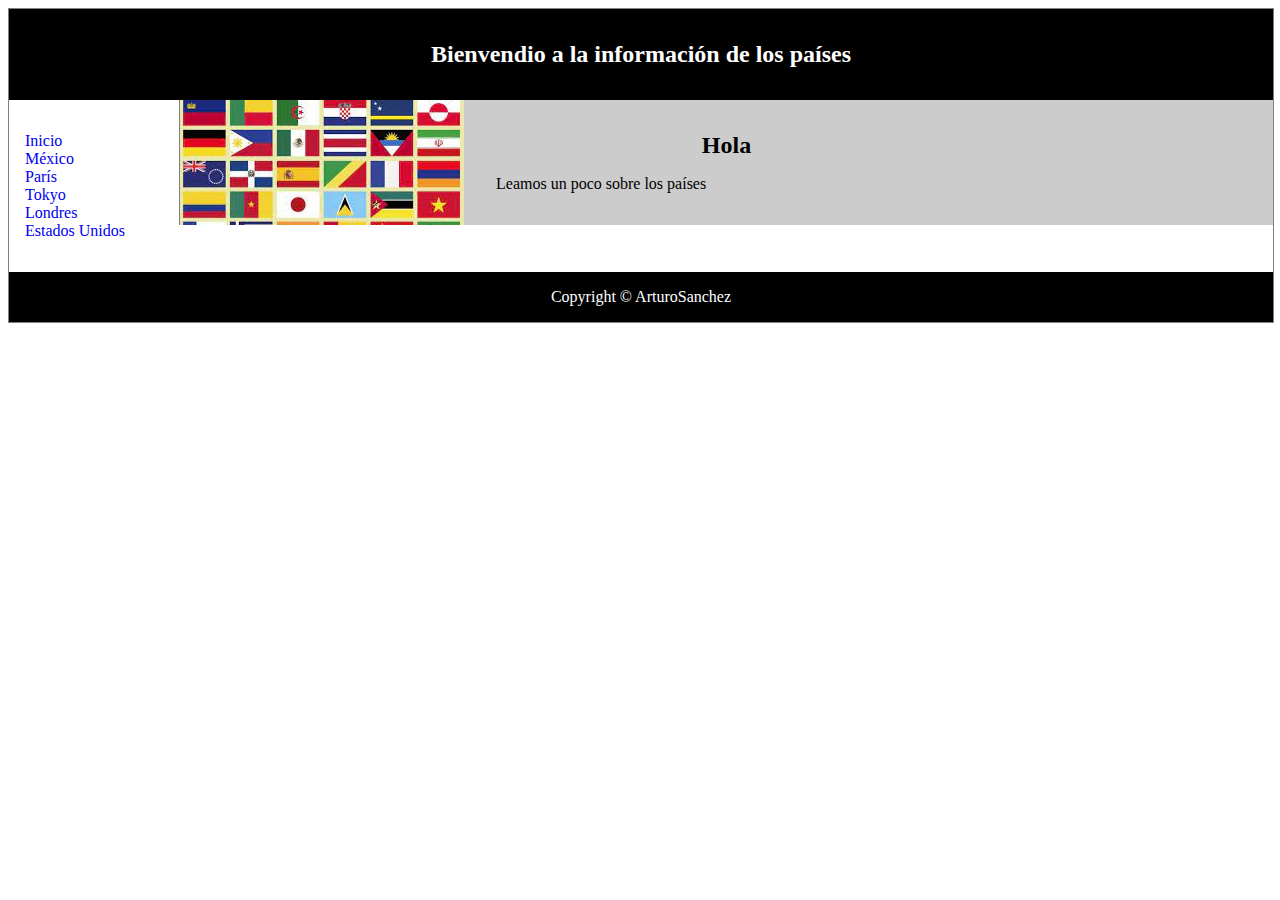
<file: index.html>
<!DOCTYPE html>
<html>
<head>
  <meta charset="utf-8">
  <meta name="description" content="Inicio">
  <meta name="keywords" content="México,Tokyo,Londres,Paris, EU">
    <!-- Cuidado con el tiempo de recarga
    <meta http‐equiv="refresh" content="20;URL=./1DivSemanticaEstilos.htm" >
    -->
  <meta name="viewport" content="width=device-width, initial-scale=1.0">
  <link rel="stylesheet"  type="text/css" href="css/estiloPais.css">
  <title>Los pa&iacute;ses</title>
</head>


<body>

<div class="contenedor">

<header>
   <h1>Bienvendio a la información de los países</h1>
</header>

<nav>
  <ul>
    <li><a href="index.html">Inicio</a></li>
    <li><a href="Mexico.html">M&eacute;xico</a></li>
    <li><a href="Paris.html">Par&iacute;s</a></li>
    <li><a href="Tokyo.html">Tokyo</a></li>
    <li><a href="Londres.html">Londres</a></li>
    <li><a href="EU.html">Estados Unidos</a></li>
   </ul>
  </nav>
  <section>
  	   <article class="banderaInicio">
  	   <h1> <span>Hola</span></h1>
  	   <p>Leamos un poco sobre los países</p>
        </article>
  </section>
  <footer>Copyright &copy; ArturoSanchez</footer>



</div>

</body>
</html>
</file>
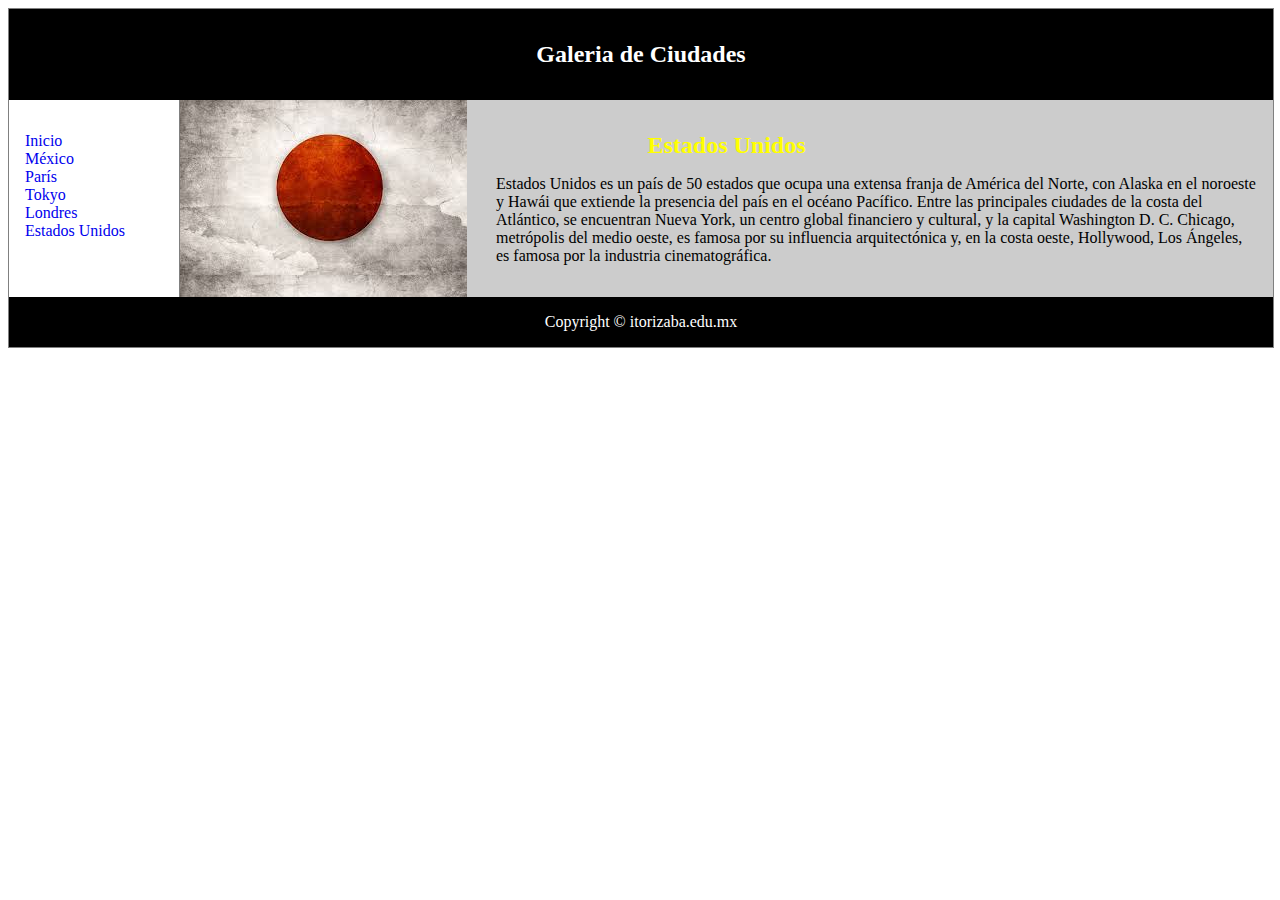
<file: EU.html>
﻿<!DOCTYPE html>
<html>
<head>
  <meta charset="utf-8">
  <meta name="description" content="Blog PQG">
  <meta name="keywords" content="México,Tokyo,Londres,Paris">
    <!-- Cuidado con el tiempo de recarga
    <meta http‐equiv="refresh" content="20;URL=./1DivSemanticaEstilos.htm" >
    -->
  <meta name="viewport" content="width=device-width, initial-scale=1.0">
  <link rel="stylesheet"  type="text/css" href="css/estiloPais.css">
  <title>Los pa&iacute;ses</title>
  </head>


<body>

<div class="contenedor">

<header>
   <h1>Galeria de Ciudades</h1>
</header>

<nav>
  <ul>
    <li><a href="index.html">Inicio</a></li>
    <li><a href="Mexico.html">M&eacute;xico</a></li>
    <li><a href="Paris.html">Par&iacute;s</a></li>
    <li><a href="Tokyo.html">Tokyo</a></li>
    <li><a href="Londres.html">Londres</a></li>
    <li><a href="EU.html">Estados Unidos</a></li>
   </ul>
  </nav>
  <section>
  	<article class="banderaTok">
  	   <h1 > <span id="EU">Estados Unidos</span></h1>
  	   <p>Estados Unidos es un país de 50 estados que ocupa una extensa franja de América del Norte, 
         con Alaska en el noroeste y Hawái que extiende la presencia del país en el océano Pacífico. 
         Entre las principales ciudades de la costa del Atlántico, se encuentran Nueva York, 
         un centro global financiero y cultural, y la capital Washington D. C. Chicago, metrópolis del medio oeste, 
         es famosa por su influencia arquitectónica y, en la costa oeste, Hollywood, Los Ángeles, es famosa por la industria cinematográfica.</p>
      </article>
  </section>
  <footer>Copyright &copy; itorizaba.edu.mx</footer>

</div>

</body>
</html>
</file>
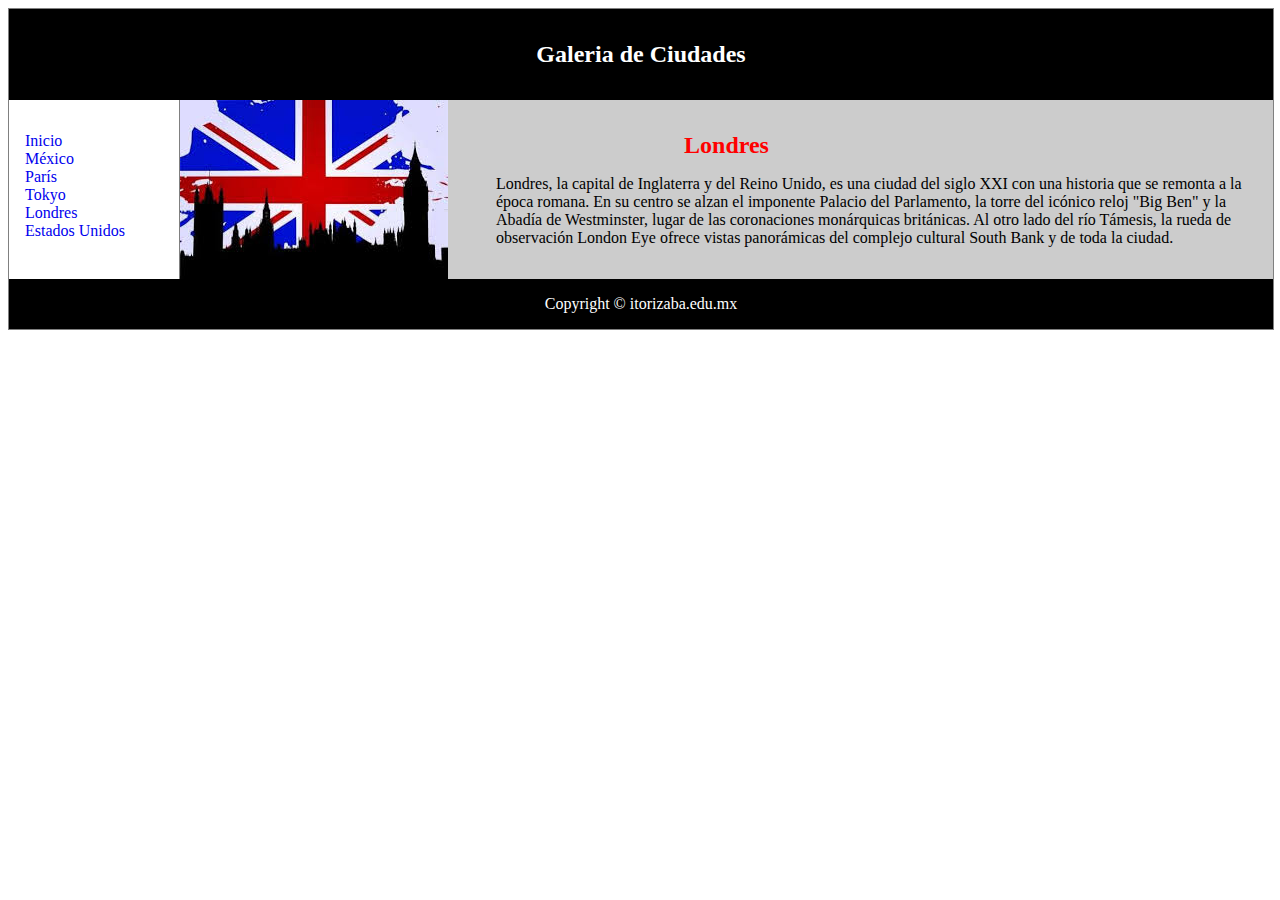
<file: Londres.html>
﻿<!DOCTYPE html>
<html>
<head>
  <meta charset="utf-8">
  <meta name="description" content="Blog PQG">
  <meta name="keywords" content="México,Tokyo,Londres,Paris">
    <!-- Cuidado con el tiempo de recarga
    <meta http‐equiv="refresh" content="20;URL=./1DivSemanticaEstilos.htm" >
    -->
  <meta name="viewport" content="width=device-width, initial-scale=1.0">
  <link rel="stylesheet"  type="text/css" href="css/estiloPais.css">
  <title>Los pa&iacute;ses</title>
</head>


<body>

<div class="contenedor">

<header>
   <h1>Galeria de Ciudades</h1>
</header>

<nav>
  <ul>
    <li><a href="index.html">Inicio</a></li>
    <li><a href="Mexico.html">M&eacute;xico</a></li>
    <li><a href="Paris.html">Par&iacute;s</a></li>
    <li><a href="Tokyo.html">Tokyo</a></li>
    <li><a href="Londres.html">Londres</a></li>
    <li><a href="EU.html">Estados Unidos</a></li>
   </ul>
  </nav>
  <section>
  	   <article class="banderaLon">
  	   <h1> <span id="londres">Londres</span></h1>
  	   <p>Londres, la capital de Inglaterra y del Reino Unido, es una ciudad del siglo XXI con una historia que se remonta a la época romana. 
        En su centro se alzan el imponente Palacio del Parlamento, la torre del icónico reloj "Big Ben" y la Abadía de Westminster, lugar de las coronaciones monárquicas británicas. 
        Al otro lado del río Támesis, la rueda de observación London Eye ofrece vistas panorámicas del complejo cultural South Bank y de toda la ciudad.</p>
        </article>
  </section>
  <footer>Copyright &copy; itorizaba.edu.mx</footer>

</div>

</body>
</html>
</file>
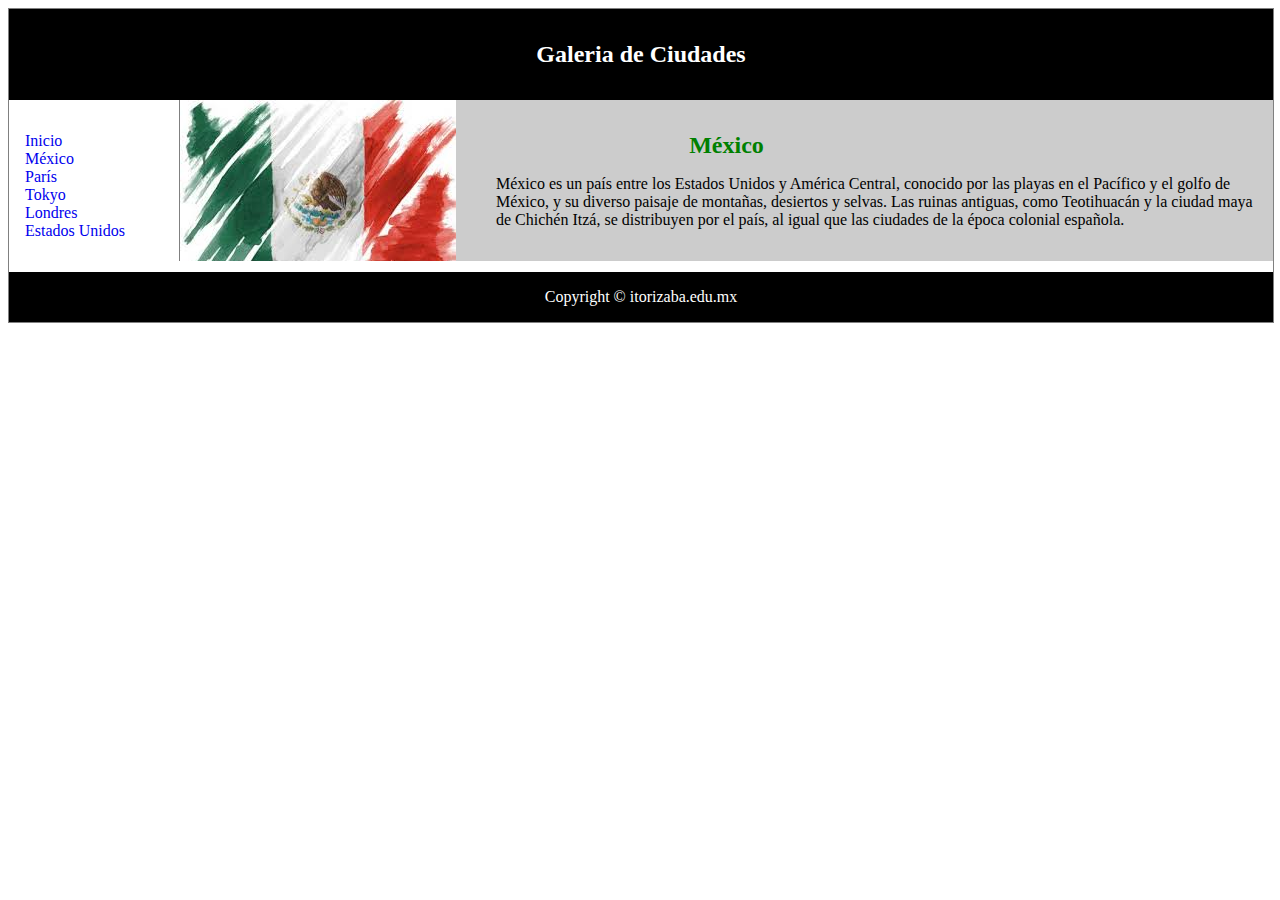
<file: Mexico.html>
﻿<!DOCTYPE html>
<html>
<head>
  <meta charset="utf-8">
  <meta name="description" content="Blog PQG">
  <meta name="keywords" content="México,Tokyo,Londres,Paris">
    <!-- Cuidado con el tiempo de recarga
    <meta http‐equiv="refresh" content="20;URL=./1DivSemanticaEstilos.htm" >
    -->
  <meta name="viewport" content="width=device-width, initial-scale=1.0">
  <link rel="stylesheet"  type="text/css" href="css/estiloPais.css">
  <title>Los pa&iacute;ses</title>
  </head>

<body>
<div class="contenedor">
<header>
   <h1>Galeria de Ciudades</h1>
</header>

<nav>
  <ul>
    <li><a href="index.html">Inicio</a></li>
    <li><a href="Mexico.html">M&eacute;xico</a></li>
    <li><a href="Paris.html">Par&iacute;s</a></li>
    <li><a href="Tokyo.html">Tokyo</a></li>
    <li><a href="Londres.html">Londres</a></li>
    <li><a href="EU.html">Estados Unidos</a></li>
   </ul>

  </nav>
  <section>

  	<article class="banderaMex">
  	   <h1> <span id="mexico">M&eacute;xico</span></h1>

         <p>México es un país entre los Estados Unidos y América Central, conocido por las playas en el Pacífico y el golfo de México, y su diverso paisaje de montañas, desiertos y selvas. 
           Las ruinas antiguas, como Teotihuacán y la ciudad maya de Chichén Itzá, se distribuyen por el país, al igual que las ciudades de la época colonial española. </p>

      </article>

    </section>
  <footer>Copyright &copy; itorizaba.edu.mx</footer>

</div>

</body>
</html>
</file>
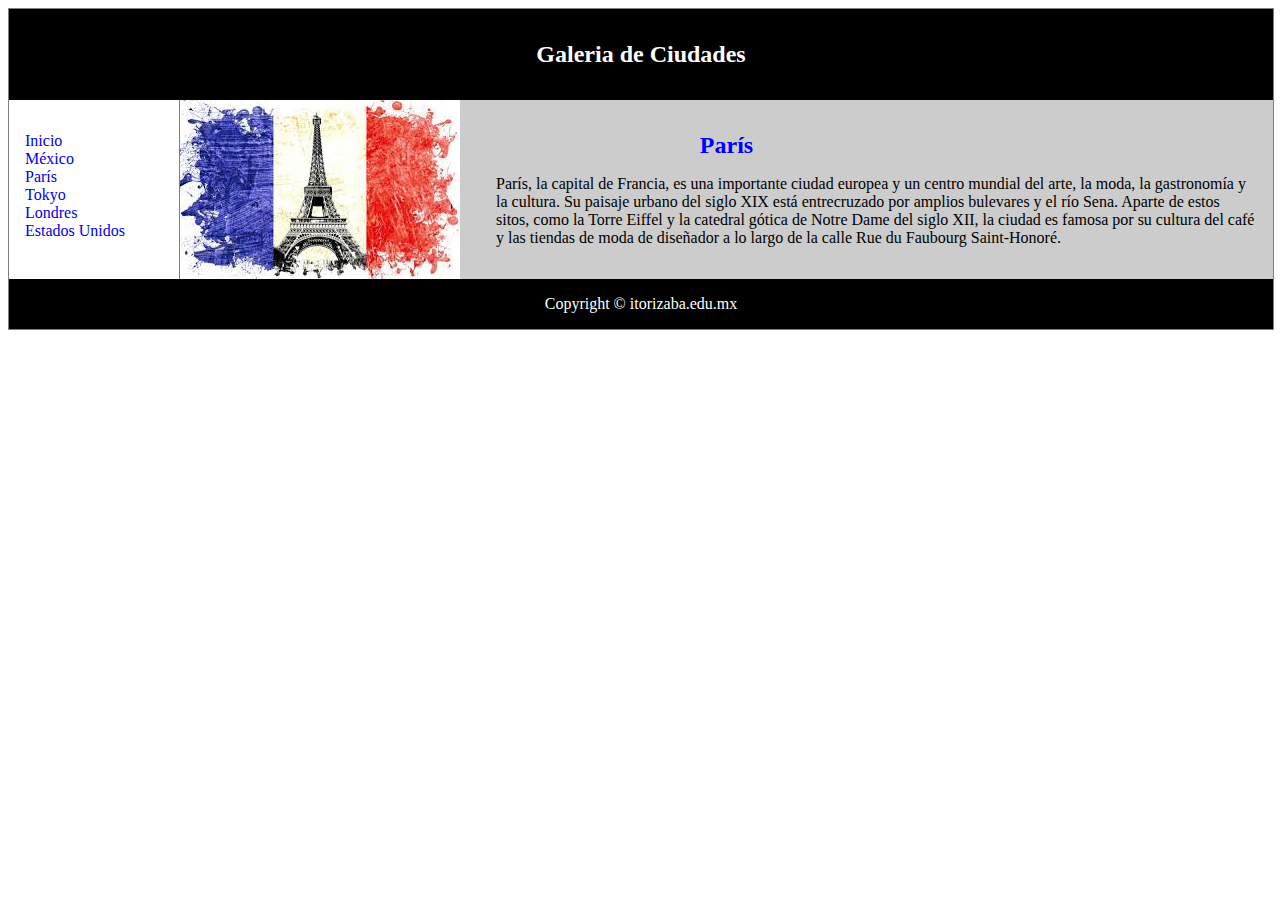
<file: Paris.html>
﻿<!DOCTYPE html>
<html>
<head>
  <meta charset="utf-8">
  <meta name="description" content="Blog PQG">
  <meta name="keywords" content="México,Tokyo,Londres,Paris">
    <!-- Cuidado con el tiempo de recarga
    <meta http‐equiv="refresh" content="20;URL=./1DivSemanticaEstilos.htm" >
    -->
  <meta name="viewport" content="width=device-width, initial-scale=1.0">
  <link rel="stylesheet"  type="text/css" href="css/estiloPais.css">
  <title>Los pa&iacute;ses</title>
</head>


<body>

<div class="contenedor">

<header>
   <h1>Galeria de Ciudades</h1>
</header>

<nav>
  <ul>
    <li><a href="index.html">Inicio</a></li>
    <li><a href="Mexico.html">M&eacute;xico</a></li>
    <li><a href="Paris.html">Par&iacute;s</a></li>
    <li><a href="Tokyo.html">Tokyo</a></li>
    <li><a href="Londres.html">Londres</a></li>
    <li><a href="EU.html">Estados Unidos</a></li>
   </ul>
  </nav>
  <section>
  	<article class="banderaPar">
  	   <h1> <span id="paris">Par&iacute;s</span></h1>
  	   <p>París, la capital de Francia, es una importante ciudad europea y un centro mundial del arte, la moda, la gastronomía y la cultura. 
         Su paisaje urbano del siglo XIX está entrecruzado por amplios bulevares y el río Sena. 
         Aparte de estos sitos, como la Torre Eiffel y la catedral gótica de Notre Dame del siglo XII, la ciudad es famosa por su cultura del café 
         y las tiendas de moda de diseñador a lo largo de la calle Rue du Faubourg Saint-Honoré.</p>
        </article>
  </section>
  <footer>Copyright &copy; itorizaba.edu.mx</footer>

</div>

</body>
</html>
</file>
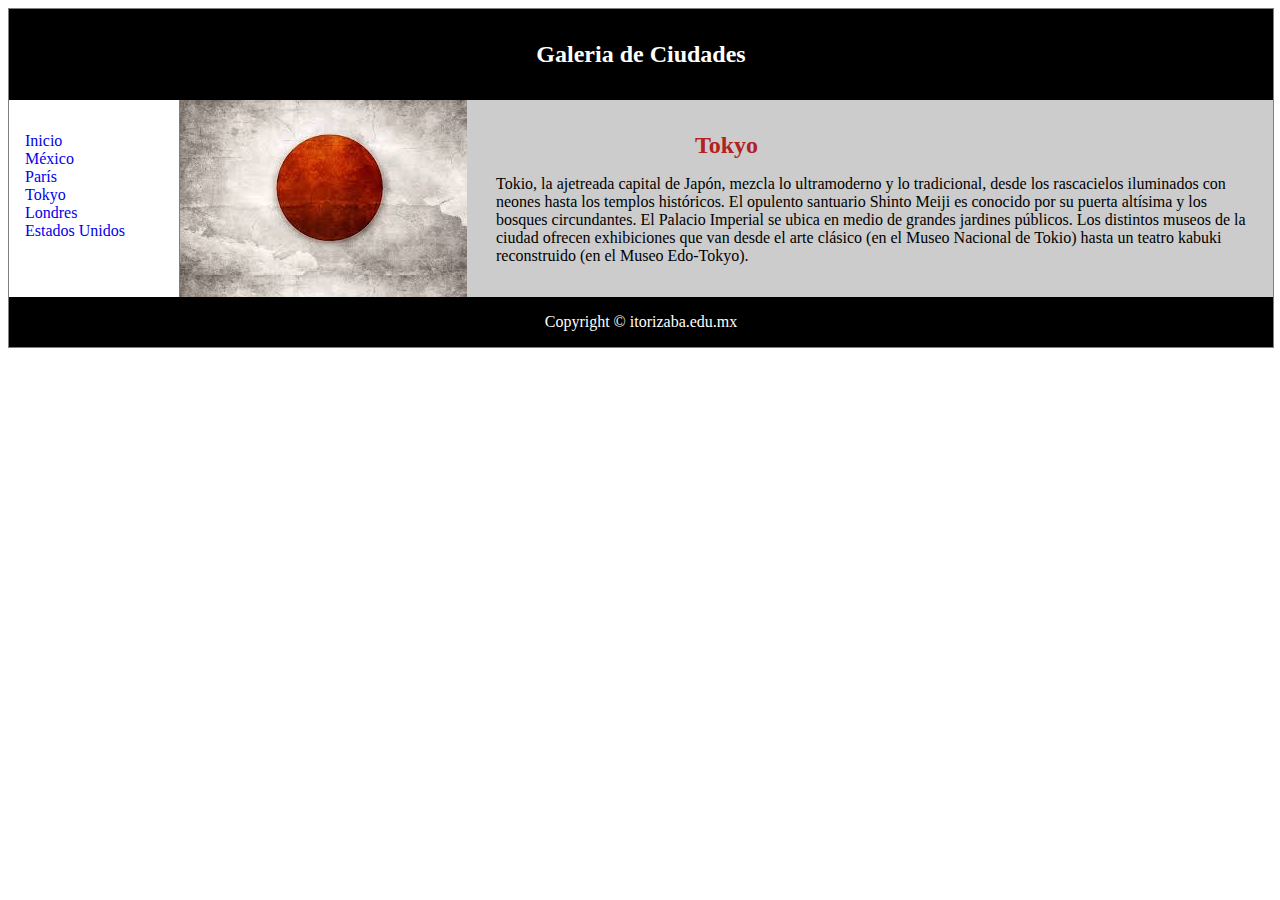
<file: Tokyo.html>
﻿<!DOCTYPE html>
<html>
<head>
  <meta charset="utf-8">
  <meta name="description" content="Blog PQG">
  <meta name="keywords" content="México,Tokyo,Londres,Paris">
    <!-- Cuidado con el tiempo de recarga
    <meta http‐equiv="refresh" content="20;URL=./1DivSemanticaEstilos.htm" >
    -->
  <meta name="viewport" content="width=device-width, initial-scale=1.0">
  <link rel="stylesheet"  type="text/css" href="css/estiloPais.css">
  <title>Los pa&iacute;ses</title>
  </head>


<body>

<div class="contenedor">

<header>
   <h1>Galeria de Ciudades</h1>
</header>

<nav>
  <ul>
    <li><a href="index.html">Inicio</a></li>
    <li><a href="Mexico.html">M&eacute;xico</a></li>
    <li><a href="Paris.html">Par&iacute;s</a></li>
    <li><a href="Tokyo.html">Tokyo</a></li>
    <li><a href="Londres.html">Londres</a></li>
    <li><a href="EU.html">Estados Unidos</a></li>
   </ul>
  </nav>
  <section>
  	<article class="banderaTok">
  	   <h1 > <span id="tokyo">Tokyo</span></h1>
  	   <p>Tokio, la ajetreada capital de Japón, mezcla lo ultramoderno y lo tradicional, desde los rascacielos iluminados con neones hasta los templos históricos. 
         El opulento santuario Shinto Meiji es conocido por su puerta altísima y los bosques circundantes. El Palacio Imperial se ubica en medio de grandes jardines públicos. 
         Los distintos museos de la ciudad ofrecen exhibiciones que van desde el arte clásico (en el Museo Nacional de Tokio) hasta un teatro kabuki reconstruido (en el Museo Edo-Tokyo). </p>
      </article>
  </section>
  <footer>Copyright &copy; itorizaba.edu.mx</footer>

</div>

</body>
</html>
</file>
<file: css/estiloPais.css>
div.contenedor{
    width: 100%;
    border: 1px solid gray;
}

header, footer {
    padding: 1em;
    color: white;
    background-color: black;
    clear: left;
    text-align: center;
}

nav {
    float: left;
    max-width: 160px;
    margin: 0;
    padding: 1em;

}

nav ul {
    list-style-type: none; /* elimina viñeta*/
    padding: 0;
}

nav ul a {
    text-decoration: none;

}

a.active {
    color: red;
}

article {
    margin-left: 170px;
    border-left: 1px solid gray;
    padding: 1em;
    overflow: hidden;
    background-color: #cccccc;
    background-repeat:repeat-y; /*no-repeat;*/
    /*background-size:300px 180px;*/
}

p{
  margin-left: 300px;
}

h1{
  text-align:center;
  font-size: 150%;
}



#mexico{
  color:green;
}

#londres{
  color:red;
}

#paris{
  color:blue;
}

#tokyo{
  color:FireBrick;
}
#EU{
  color:yellow;
}

.banderaMex{
  background-image: url("../img/mexico.jpg");
  }
.banderaLon{
  background-image: url("../img/londres.jpg");
}
.banderaPar{
  background-image: url("../img/paris.jpg");
}
.banderaTok{
  background-image: url("../img/tokyo.jpg");
}
.banderaInicio{
  background-image: url("../img/paises.jpg");
}
</file>
